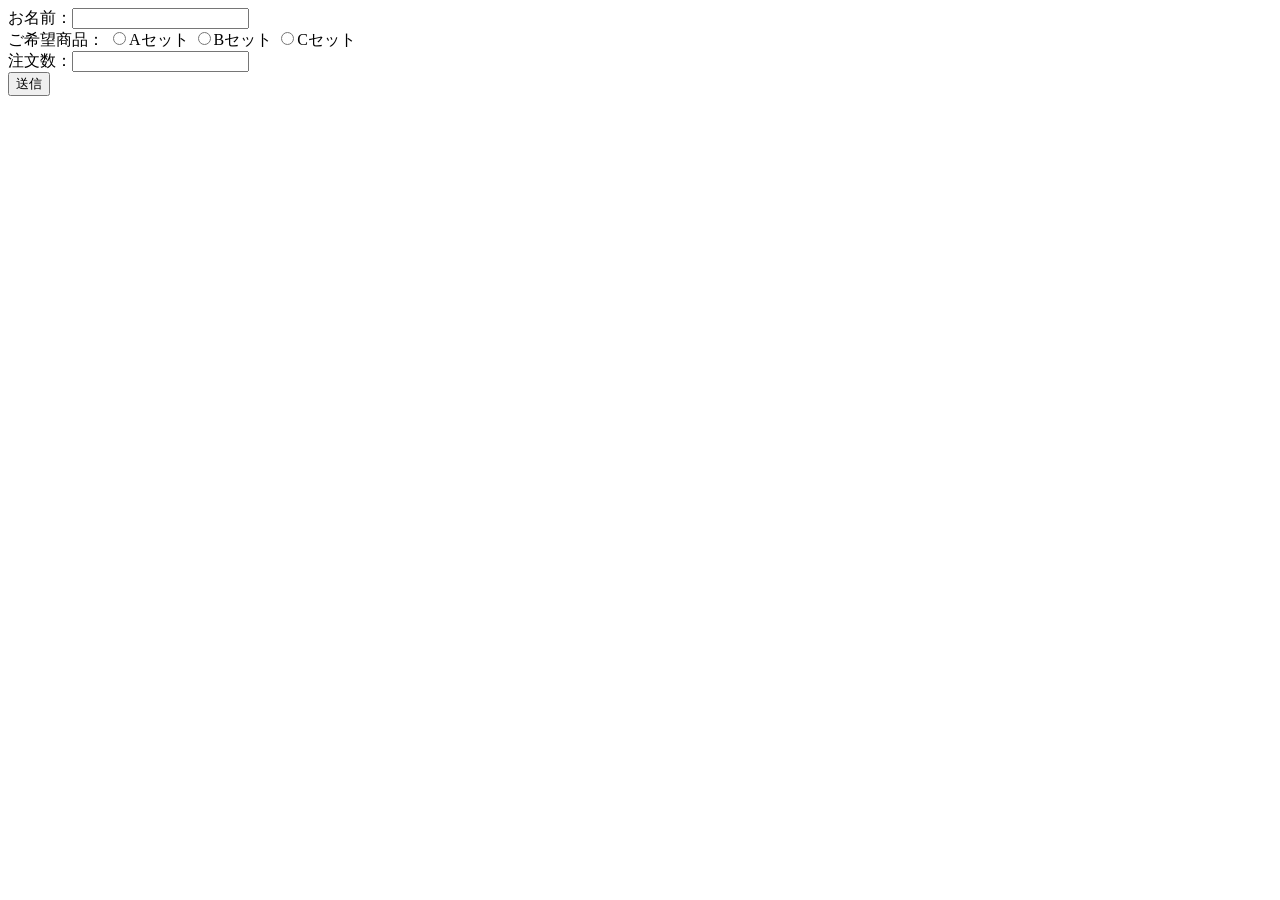
<file: src/php01/config/index.html>
<!DOCTYPE html>
<html lang="ja">
<head>
    <meta charset="UTF-8">
    <meta name="viewport" content="width=device-width, initial-scale=1.0">
    <title>Document</title>
</head>
<body>
    <form action="result.php" method="POST">
        <label>お名前：<input type="text" name="name"></label>
        <br />
        <label>ご希望商品：
            <input type="radio" name="select" value="Aセット">Aセット
            <input type="radio" name="select" value="Bセット">Bセット
            <input type="radio" name="select" value="Cセット">Cセット
        </label>
        <br />
        <label>注文数：<input type="number" name="sel_num"></label>
        <br />
        <input type="submit" name="submit" value="送信" />
    </form>
</body>
</html>
</file>
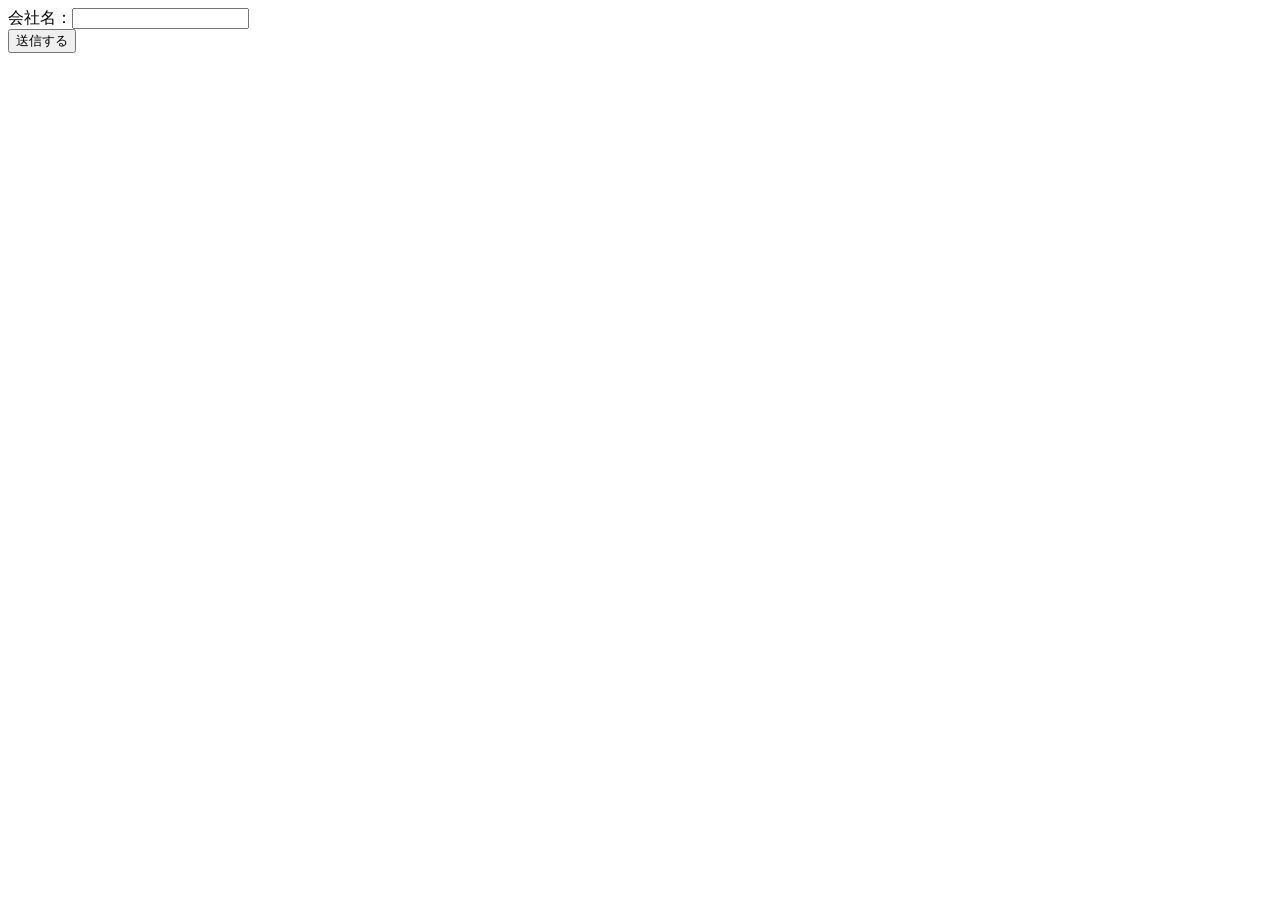
<file: src/php01/config/course.html>
<!DOCTYPE html>
<html lang="ja">
<head>
    <meta charset="UTF-8">
    <meta name="viewport" content="width=device-width, initial-scale=1.0">
    <title>Document</title>
</head>
<body>
    <form action="course.php" method="POST">
        <label>会社名：<input type="text" name="company"></label>
        <br />
        <input type="submit" name="submit" value="送信する" />
    </form>
</body>
</html>
</file>
